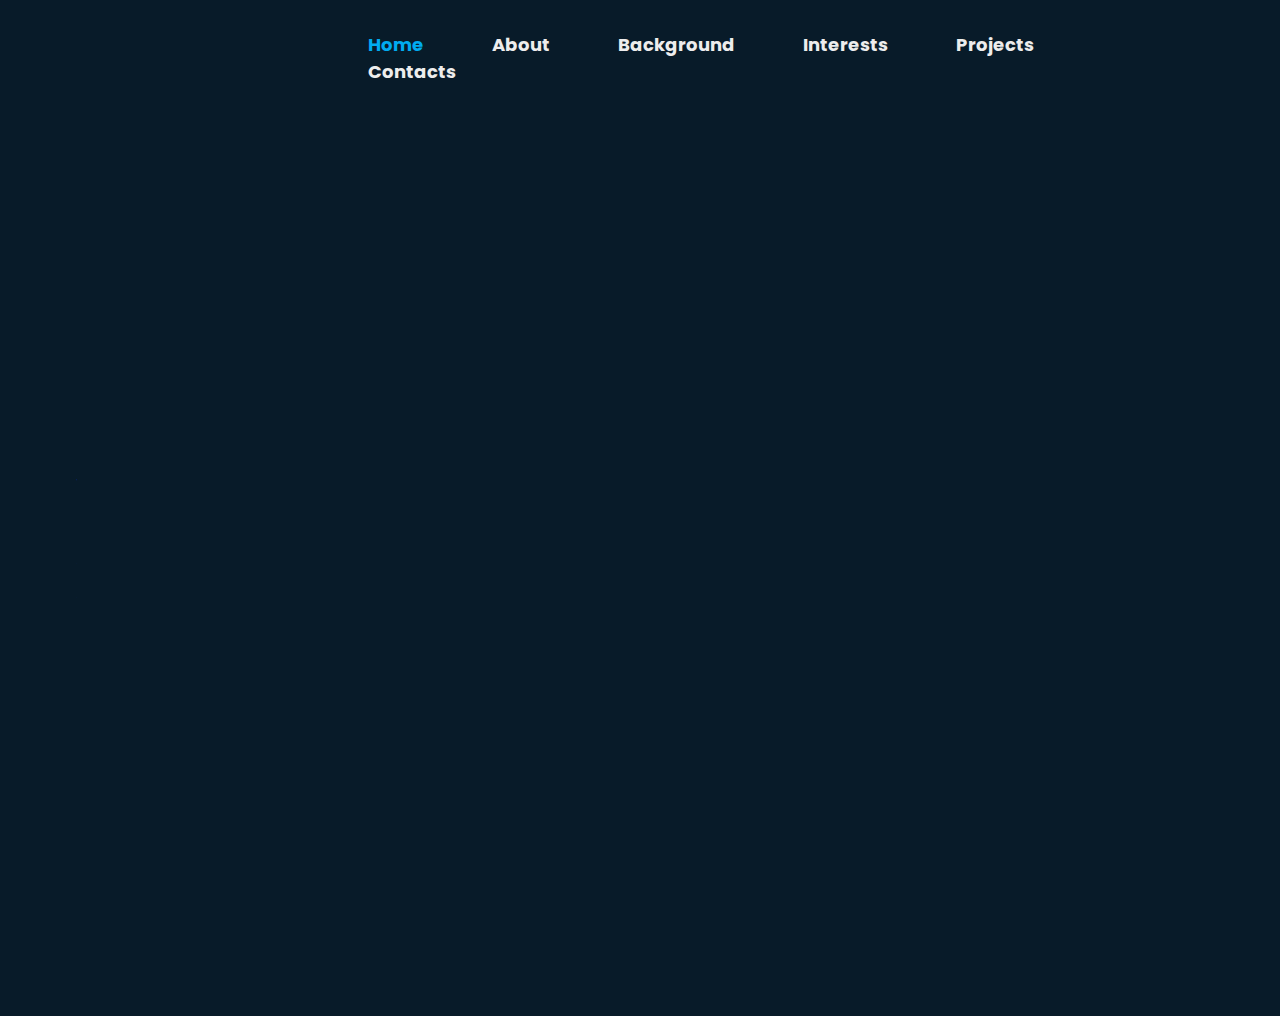
<file: index.html>
<!DOCTYPE html>
<html lang="en">
<head>
  <meta charset="UTF-8">
  <meta name="viewport" content="width=device-width, initial-scale=1.0">
  <title>My Portfolio</title>
  <link rel="stylesheet" href="style.css">
  <link href='https://unpkg.com/boxicons@2.1.4/css/boxicons.min.css' rel='stylesheet'>

</head>
<body>
  <header class="header">
    <a href="#" class="logo"><span>MY</span> PORTFO<span>LIO</span></a>

    <nav class="navbar">
      <a href="index.html" class="active">Home</a>
      <a href="about.html">About</a>
      <a href="background.html">Background</a>
      <a href="interest.html">Interests</a>
      <a href="project.html">Projects</a>
      <a href="contact.html">Contacts</a>
    </nav>
  </header>

  <!-- HOME SECTION -->
  <main class="home">
    <div class="home-content">
      <h1>Hi, I'm Francis <span>Okumo</span> Alex</h1>
      <h3>welcome to my portfolio!!!</h3>
      <p>I'm a passionate front-end developer honing my skills in <span><b>HTML, CSS, and Python</b></span> to create seamless and user-friendly web experiences. Alongside my journey in tech, <span>I hold a pharmacy degree and am currently pursuing a medical degree at <b>Delta State University, Abraka.</span></b> I believe in blending creativity, logic, and empathy to bring ideas to life. Take a look around, and feel free to reach out—I’m always excited to connect!</p>
      <p><b>Downlod My CV below from the "Hire Me" link</b></p>
      <div class="btn-box">
        <a href="PORTFOLIO.pdf" download="Francis_CV">Hire Me</a>
        <a href="contact.html">Let's Talk</a>
      </div>
    </div>

    <div class="home-sci">
      <a href="https://www.mopziocn.xyz/YMaLquLuRx"><i class='bx bxl-facebook'></i></a>
      <a href="https://wa.me/2348124732029"><i class='bx bxl-whatsapp'></i></a>
      <a href="https://t.me/DoctorFranko"><i class='bx bxl-telegram' ></i></a>
      <a href="https://github.com/Dfranko01"><i class='bx bxl-github'></i></a>
    </div>

    
  </main>
</body>
</html>
</file>
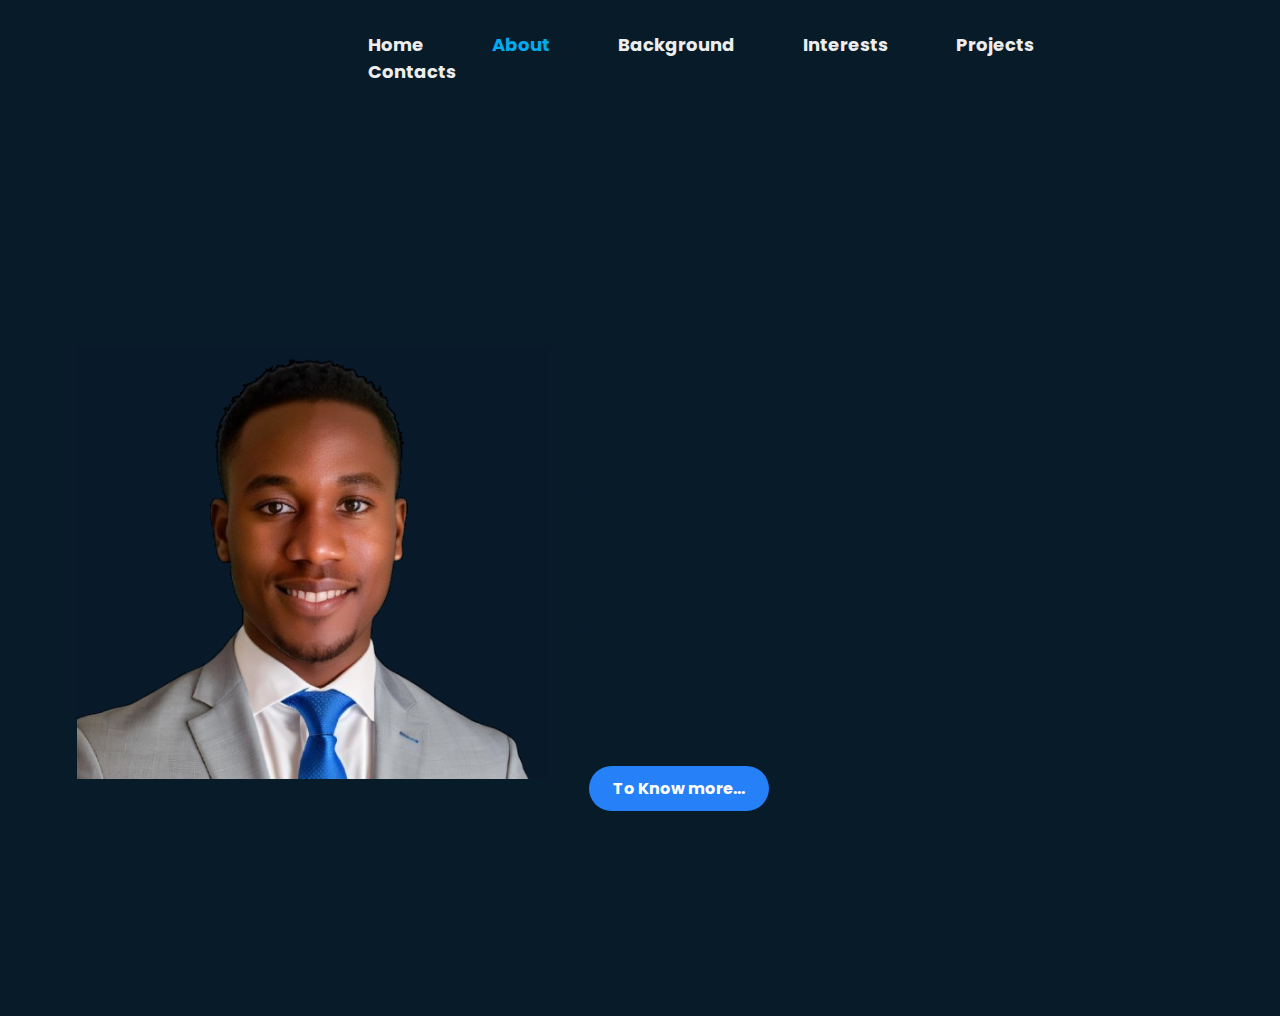
<file: about.html>
<!DOCTYPE html>
<html lang="en">
<head>
  <meta charset="UTF-8">
  <meta name="viewport" content="width=device-width, initial-scale=1.0">
  <title>My Portfolio</title>
  <link rel="stylesheet" href="style.css">
  <link href='https://unpkg.com/boxicons@2.1.4/css/boxicons.min.css' rel='stylesheet'>

</head>
<body>
  <header class="header">
    <a href="#" class="logo"><span>MY</span> PORTFO<span>LIO</span></a>

    <nav class="navbar">
      <a href="index.html">Home</a>
      <a href="about.html" class="active">About</a>
      <a href="background.html">Background</a>
      <a href="interest.html">Interests</a>
      <a href="project.html">Projects</a>
      <a href="contact.html">Contacts</a>
    </nav>
  </header>

  <!-- ABOUT SECTION -->
  <main class="about" id="about">
    <div class="about-img">
      <img src="about.png" alt="">
    </div>

    <div class="about-content">
      <h2 class="heading">ABOUT <span>ME</span></h2>
      <h3>Front-end Developer<span>&</span>Pharmacist</h3>
      <p>Hi, I’m Francis Okumo Alex, a passionate front-end developer with a strong foundation in HTML, CSS, and Python. I thrive on building clean, responsive, and user-friendly web experiences that connect creativity with functionality. As a pharmacy degree holder and a medical student at Delta State University, Abraka, my unique background blends healthcare knowledge with tech, allowing me to approach problem-solving from a multidisciplinary perspective.

        I’m driven by the desire to create digital solutions that not only meet technical requirements but also enhance the overall user experience. Whether it's through personal projects, freelancing, or academic pursuits, I’m constantly refining my skills and staying updated with the latest trends in web development.
        
        When I’m not coding, you can find me exploring new medical research or volunteering in healthcare initiatives. I’m always excited to connect with others and explore how technology can make a real-world impact!</p>
      <a href="https://wa.me/2348124732029" class="button">To Know more...</a>
    </div>

  </main>
</file>
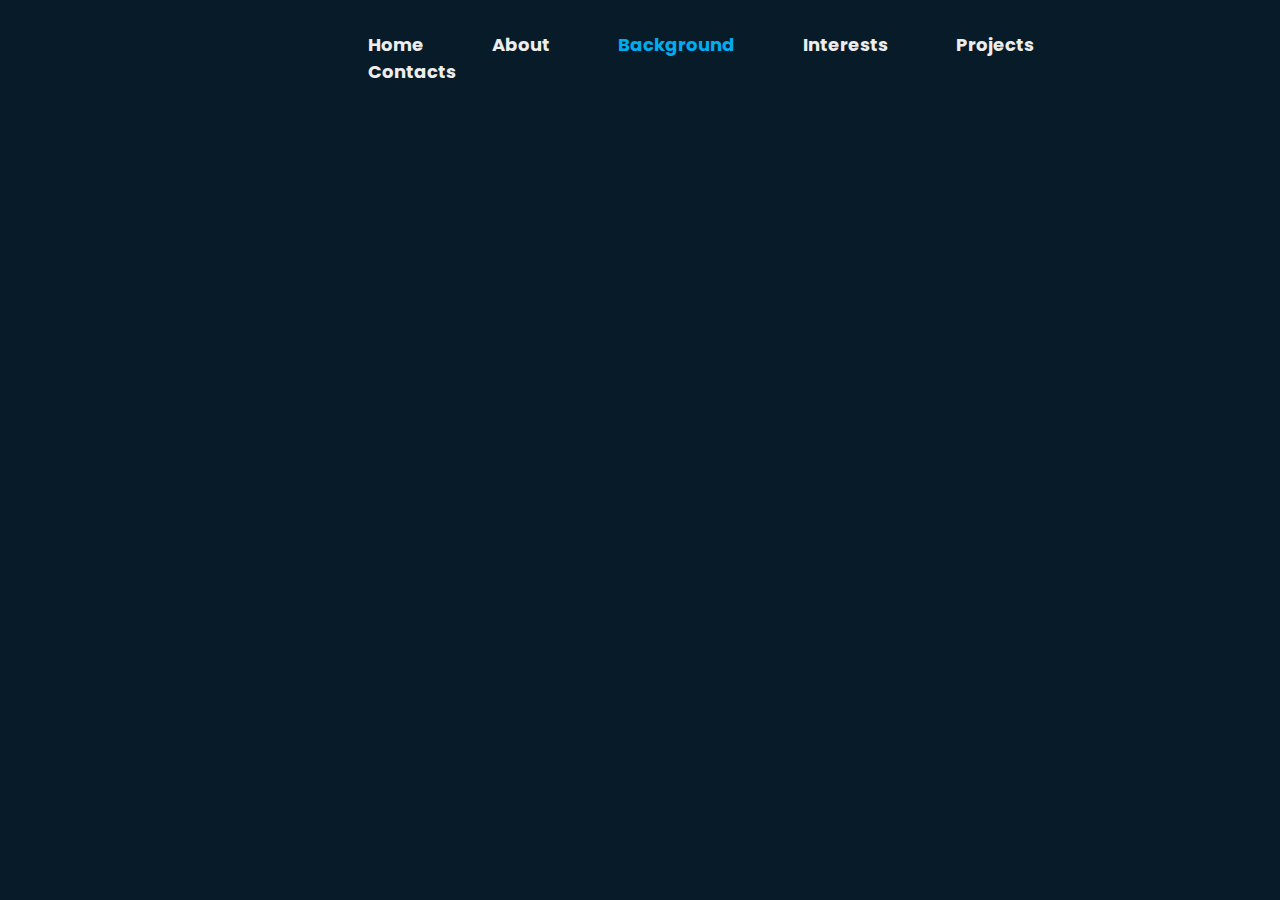
<file: background.html>
<!DOCTYPE html>
<html lang="en">
<head>
  <meta charset="UTF-8">
  <meta name="viewport" content="width=device-width, initial-scale=1.0">
  <title>My Portfolio</title>
  <link rel="stylesheet" href="style.css">
  <link href='https://unpkg.com/boxicons@2.1.4/css/boxicons.min.css' rel='stylesheet'>
  <link rel="stylesheet" href="https://cdnjs.cloudflare.com/ajax/libs/font-awesome/6.6.0/css/all.min.css" integrity="sha512-Kc323vGBEqzTmouAECnVceyQqyqdsSiqLQISBL29aUW4U/M7pSPA/gEUZQqv1cwx4OnYxTxve5UMg5GT6L4JJg==" crossorigin="anonymous" referrerpolicy="no-referrer" />
</head>
<body>
  <header class="header">
    <a href="#" class="logo"><span>MY</span> PORTFO<span>LIO</span></a>

    <nav class="navbar">
      <a href="index.html">Home</a>
      <a href="about.html">About</a>
      <a href="background.html"class="active">Background</a>
      <a href="interest.html">Interests</a>
      <a href="project.html">Projects</a>
      <a href="contact.html">Contacts</a>
    </nav>
  </header>

  <!-- BACKGROUND SECTION -->
  <main class="background">
    <div class="box"></div>
      <div class="card">
        <i class="fa-solid fa-prescription"></i>
        <h5>Pharmacy Degree</h5>
        <div class="pra">
          <p>My pharmacy degree journey was a rewarding experience that equipped me with a deep understanding of healthcare and patient care.</p>

          <p style="text-align: center;">
            <a class="button" href="https://archivepp.com/storage/models/article/2BUkHSD7utqsJoHpu6gInmm3B5tMtBN8Ke9zOA6U27hor9QFF9whfRsdWkXA/pharmacy-education-in-nigeria-the-journey-so-far.pdf">Read more</a>
          </p>
        </div>
      </div>

      <div class="card">
        <i class="fa-solid fa-code"></i>
        <h5>Web Development</h5>
        <div class="pra">
          <p>With my passion for creating,and mastering HTML, CSS, and Python, I've built projects that blend creativity and functionality.</p>

          <p style="text-align: center;">
            <a class="button" href="https://medium.com/@ravindermahajan/journey-of-a-frontend-developer-9d09ab36dcd5">Read more</a>
          </p>
        </div>
      
    </div>

    <div class="card">
      <i class="fa-solid fa-house-chimney-medical"></i>
      <h5>Medical Dream</h5>
      <div class="pra">
        <p>My current pursuit for this degree will aid me to understand be eligible to reach out to so many in a health-wise situation.</p>
        <p style="text-align: center;">
          <a class="button" href="https://medium.com/change-your-mind/my-journey-as-a-medical-student-ac4d4217f038">Read more</a>
        </p>
        </div>
      </div>  
    </div>

  </main>
</file>
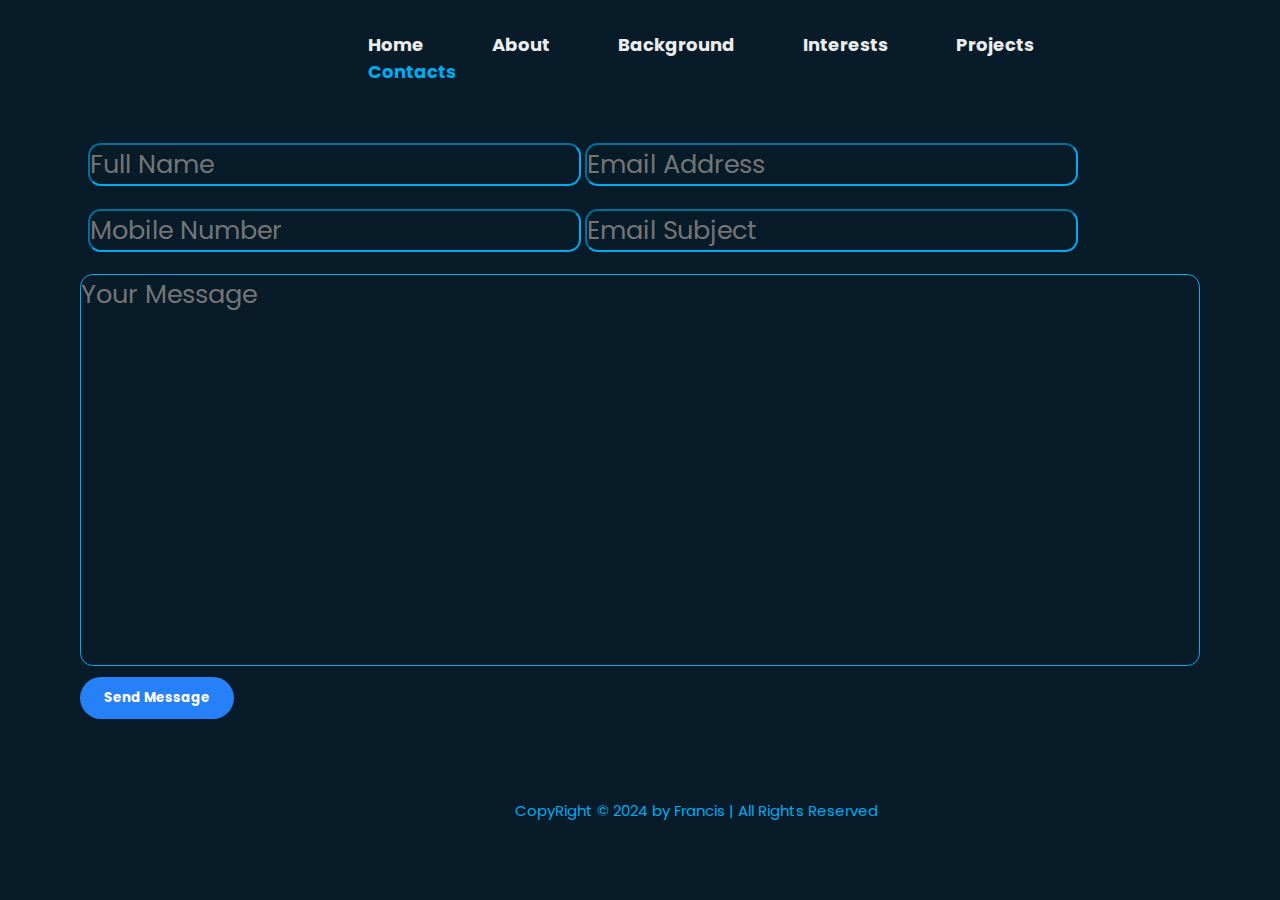
<file: contact.html>
<!DOCTYPE html>
<html lang="en">
<head>
  <meta charset="UTF-8">
  <meta name="viewport" content="width=device-width, initial-scale=1.0">
  <title>My Portfolio</title>
  <link rel="stylesheet" href="style.css">
  <link href='https://unpkg.com/boxicons@2.1.4/css/boxicons.min.css' rel='stylesheet'>

</head>
<body>
  <header class="header">
    <a href="#" class="logo"><span>MY</span> PORTFO<span>LIO</span></a>

    <nav class="navbar">
      <a href="index.html">Home</a>
      <a href="about.html">About</a>
      <a href="background.html">Background</a>
      <a href="interest.html">Interests</a>
      <a href="project.html">Projects</a>
      <a href="contact.html" class="active">Contacts</a>
    </nav>
  </header>

  <!-- CONTACT SECTION -->

  <section class="contact">
    <form action="#">
      <div class="input-box">
        <input type="text" placeholder="Full Name" required>
        <input type="email" placeholder="Email Address" required>
      </div>

      <div class="input-box">
        <input type="number" placeholder="Mobile Number" required>
        <input type="text" placeholder="Email Subject" required>
      </div>
      <textarea name="" id="" cols="30" rows="10" placeholder="Your Message" required></textarea>
      <input type="submit" value="Send Message" class="button">

    </form>

  </section>

  <footer class="footer">
    <div class="footer-text">
      <p>CopyRight &copy; 2024 by Francis | All Rights Reserved</p>
    </div>
  </footer>
</file>
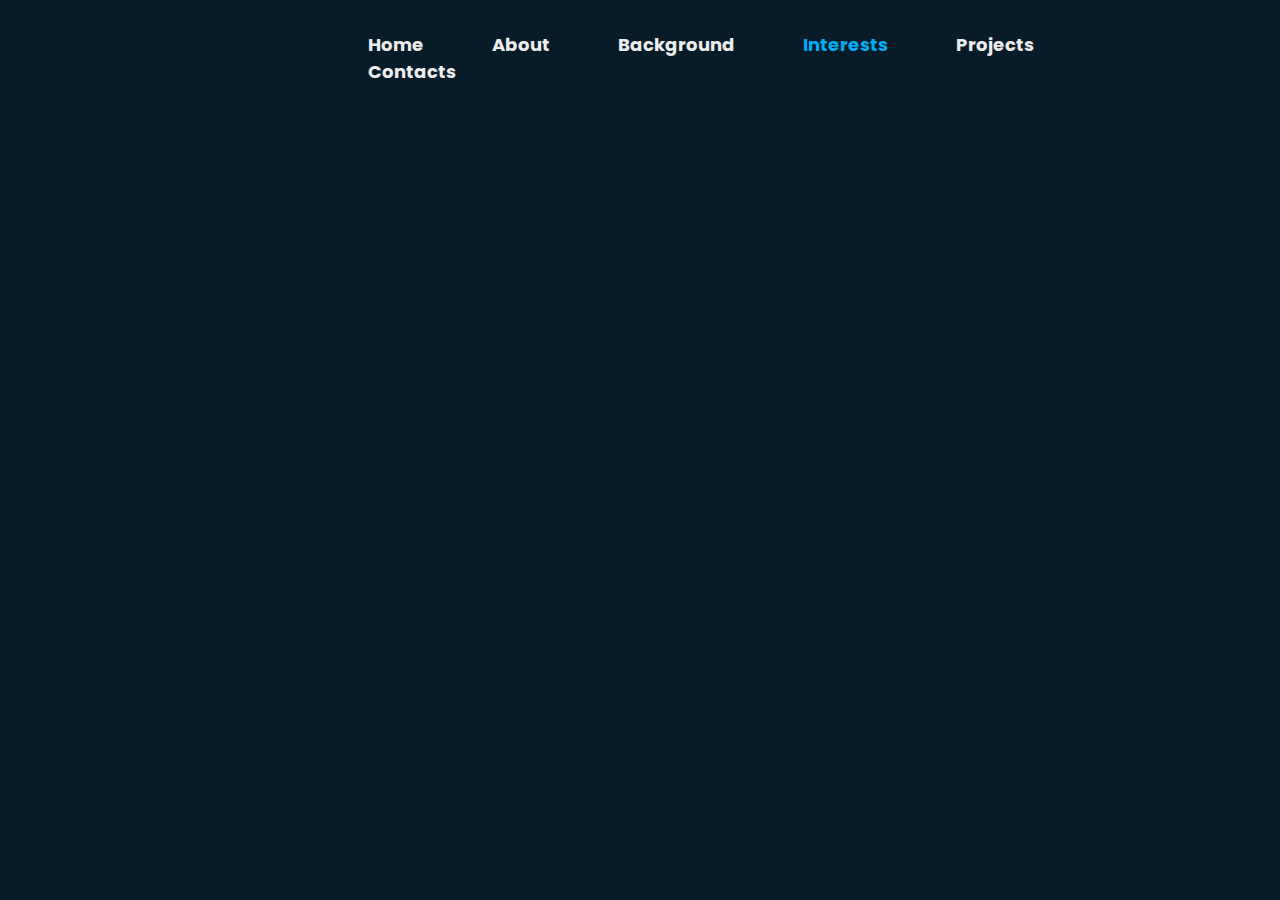
<file: interest.html>
<!DOCTYPE html>
<html lang="en">
<head>
  <meta charset="UTF-8">
  <meta name="viewport" content="width=device-width, initial-scale=1.0">
  <title>My Portfolio</title>
  <link rel="stylesheet" href="style.css">
  <link href='https://unpkg.com/boxicons@2.1.4/css/boxicons.min.css' rel='stylesheet'>
  <link rel="stylesheet" href="https://cdnjs.cloudflare.com/ajax/libs/font-awesome/6.6.0/css/all.min.css" integrity="sha512-Kc323vGBEqzTmouAECnVceyQqyqdsSiqLQISBL29aUW4U/M7pSPA/gEUZQqv1cwx4OnYxTxve5UMg5GT6L4JJg==" crossorigin="anonymous" referrerpolicy="no-referrer" />
</head>
<body>
  <header class="header">
    <a href="#" class="logo"><span>MY</span> PORTFO<span>LIO</span></a>

    <nav class="navbar">
      <a href="index.html">Home</a>
      <a href="about.html">About</a>
      <a href="background.html">Background</a>
      <a href="interest.html" class="active">Interests</a>
      <a href="project.html">Projects</a>
      <a href="contact.html">Contacts</a>
    </nav>
  </header>

  <!-- INTEREST SECTION -->
  <main class="interest">
    <div class="box"></div>
      <div class="card">
        <i class="fa-solid fa-palette"></i>
        <h5>User Experience Design</h5>
        <div class="pra">
          <p>I’m passionate about creating seamless and intuitive user interfaces that make digital interactions enjoyable and efficient.</p>

          <p style="text-align: center;">
            <a class="button" href="https://medium.com/@Ivaacan/how-my-journey-as-a-frontend-developer-amazingly-transformed-my-ui-ux-designer-role-1720a562ca2">Read more</a>
          </p>
        </div>
      </div>

      <div class="card">
        <i class="fa-solid fa-screwdriver-wrench"></i>
        <h5>Problem Solving</h5>
        <div class="pra">
          <p> I love tackling challenges whether it’s optimizing code or improving website functionality to enhance user experience.</p>

          <p style="text-align: center;">
            <a class="button" href="https://medium.com/@neshkoskam/problem-solving-skills-of-great-developers-aaa20fc86470">Read more</a>
          </p>
        </div>
      
    </div>

    <div class="card">
      <i class="fa-solid fa-globe"></i>
      <h5>Emerging Technlogies</h5>
      <div class="pra">
        <p>Staying updated with the latest trends and innovations in tech, especially in front-end frameworks and web design.</p>

        <p style="text-align: center;">
          <a class="button" href="https://businessday.ng/opinion/article/the-future-of-front-end-development-emerging-technologies-and-their-impact/">Read more</a>
        </p>
        </div>
      </div>  
    </div>

  </main>
</file>
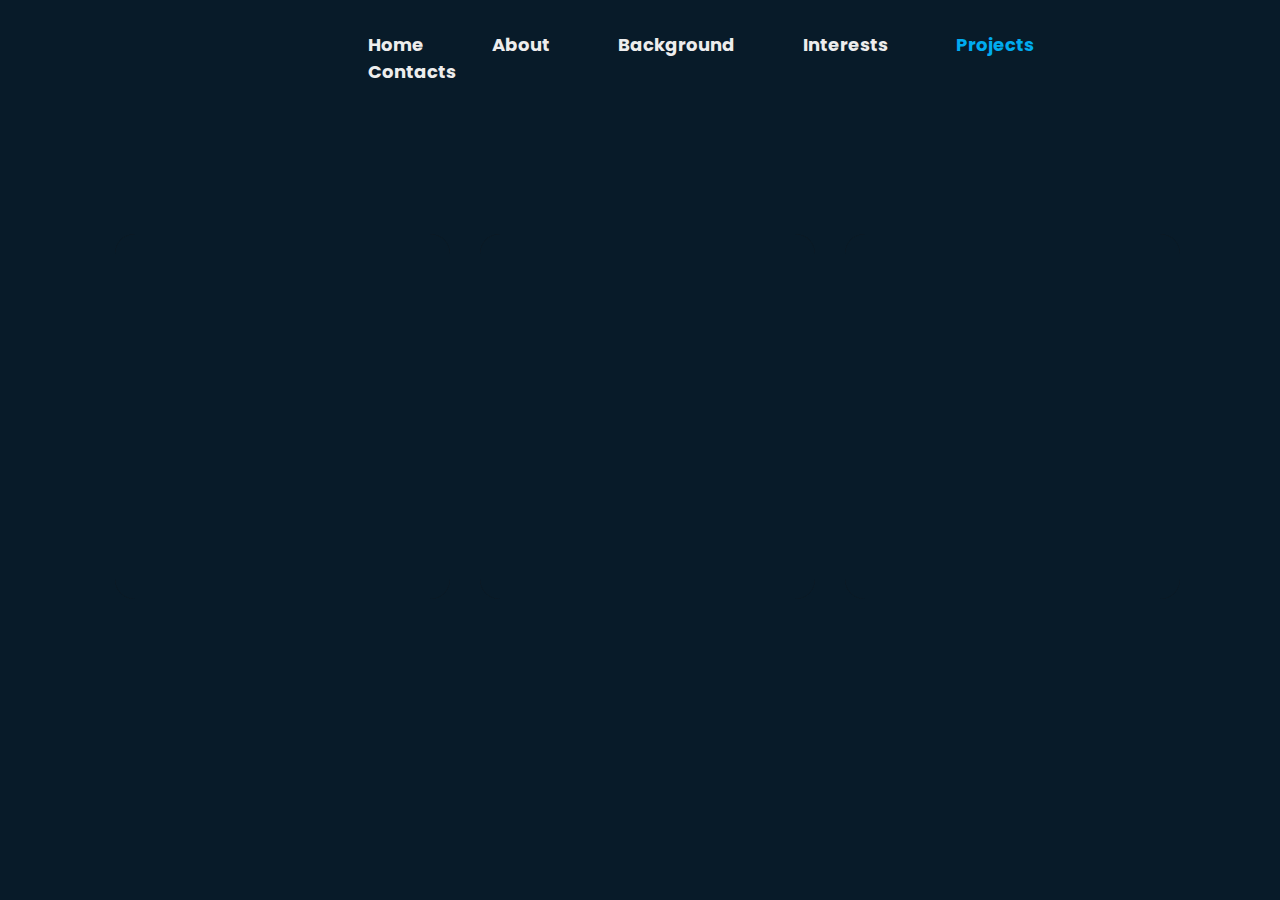
<file: project.html>
<!DOCTYPE html>
<html lang="en">
<head>
  <meta charset="UTF-8">
  <meta name="viewport" content="width=device-width, initial-scale=1.0">
  <title>My Portfolio</title>
  <link rel="stylesheet" href="style.css">
  <link href='https://unpkg.com/boxicons@2.1.4/css/boxicons.min.css' rel='stylesheet'>
  <link rel="stylesheet" href="https://cdnjs.cloudflare.com/ajax/libs/font-awesome/6.6.0/css/all.min.css" integrity="sha512-Kc323vGBEqzTmouAECnVceyQqyqdsSiqLQISBL29aUW4U/M7pSPA/gEUZQqv1cwx4OnYxTxve5UMg5GT6L4JJg==" crossorigin="anonymous" referrerpolicy="no-referrer" />
</head>
<body>
  <header class="header">
    <a href="#" class="logo"><span>MY</span> PORTFO<span>LIO</span></a>

    <nav class="navbar">
      <a href="index.html">Home</a>
      <a href="about.html">About</a>
      <a href="background.html">Background</a>
      <a href="interest.html">Interests</a>
      <a href="project.html" class="active">Projects</a>
      <a href="contact.html">Contacts</a>
    </nav>
  </header>

  <!-- PROJECT SECTION -->
    <main class="project">
      <div class="box"></div>
        <div class="card">
          <i class="fa-solid fa-briefcase"></i>
          <h5>Portfolio Website</h5>
          <div class="pra">
            <p>Built a personal portfolio website showcasing my front-end development skills and projects using HTML, CSS, and JavaScript.</p>
  
            <p style="text-align: center;">
              <a class="button" href="https://github.com/Dfranko01">Read more</a>
            </p>
          </div>
        </div>
  
        <div class="card">
          <i class="fa-solid fa-user"></i>
          <h5>Medical Clinic Web</h5>
          <div class="pra">
            <p>Developed a mock medical clinic website as a personal project to help automate patient information and appointments.</p>
  
            <p style="text-align: center;">
              <a class="button" href="https://github.com/Dfranko01">Read more</a>
            </p>
          </div>
        
      </div>
  
      <div class="card">
        <i class="fa-regular fa-bell"></i>
        <h5>Web Development</h5>
        <div class="pra">
          <p>Every website should be built with two primary goals: Firstly, it needs to work across all devices. Secondly, it needs to be fast as possible.</p>
  
          <p style="text-align: center;">
            <a class="button" href="https://github.com/Dfranko01">Read more</a>
          </p>
          </div>
        </div>  
      </div>
  
    </main>
</file>
<file: style.css>
@import url('https://fonts.googleapis.com/css2?family=poppins:wght@300;400;500;600;700;800;900&display=swap');

*{
  margin: 0;
  padding: 0;
  box-sizing: border-box;
  font-family: 'poppins', sans-serif;
}

body{
  background-color: rgb(8, 27, 41);
  color: #ededed;
}

.header{
  position: flex;
  top: 0;
  left: 0;
  width: 100%;
  padding: 20px 10%;
  background: transparent;
  display: flex;
  justify-content: space-between;
  align-items: center;
  z-index: 100;
}

.logo{
  position: relative;
  font-size: 25px;
  color: #ededed;
  text-decoration: none;
  font-weight: 600;
}

.logo:hover{
  color: #0f0f0f;
}

.logo::before{
  content: '';
  position: absolute;
  top: 0;
  right: 0;
  width: 100%;
  height: 100%;
  background: #081b29;
  animation: showRight 1s ease forwards;
  animation-delay: .4s;
}

span{
  color: #00abf0;
}

.navbar a{
  font-size: 18px;
  color: #ededed;
  text-decoration: none;
  font-weight: 700;
  margin-left: 4rem;
}

.navbar a:hover {
  color: #00abf0;
}

.navbar a.active{
  color: #00abf0;
}

.home{
  height: 100vh;
  background-size: cover;
  background-position: center;
  display: flex;
  align-items: center;
  padding: 0 6%;
}

.home-content{
  max-width: 1200px;
}

.home-content h1{
  position: relative;
  font-size: 56px;
  font-weight: 700;
}

.home-content h1::before{
  content: '';
  position: absolute;
  top: 0;
  right: 0;
  width: 100%;
  height: 100%;
  background: rgb(8, 27, 41);
  animation: showRight 1s ease forwards;
  animation-delay: 1s;
}

.home-content h3{
  position: relative;
  font-size: 32px;
  font-weight: 700;
  color: #00abf0;
}

.home-content h3::before{
  content: '';
  position: absolute;
  top: 0;
  right: 0;
  width: 100%;
  height: 100%;
  background: #081b29;
  animation: showRight 1s ease forwards;
  animation-delay: 1.3s;
}

.home-content p{
  position: relative;
  font-size: 16px;
  margin: 20px 0 40px;
  line-height: 1.2;
}

.home-content p::before{
  content: '';
  position: absolute;
  top: 0;
  right: 0;
  width: 100%;
  height: 100%;
  background: #081b29;
  animation: showRight 1s ease forwards;
  animation-delay: 1.6s;
}

.home-content .btn-box{
  position: relative;
  display: flex;
  justify-content: space-between;
  width: 345px;
  height: 50px;
}

.home-content .btn-box::before{
  content: '';
  position: absolute;
  top: 0;
  right: 0;
  width: 100%;
  height: 100%;
  background: #081b29;
  animation: showRight 1s ease forwards;
  animation-delay: 1.9s;
  z-index: 2;
}

.btn-box a{
  position: relative;
  justify-content: center;
  align-items: center;
  display: inline-flex;
  width: 150px;
  height: 100%;
  background: #00abf0;
  border: 2px solid #00abf0;
  border-radius: 8px;
  font-size: 19px;
  color: #081b29;
  text-decoration: none;
  font-weight: 600;
  letter-spacing: 1px;
  z-index: 1;
  overflow: hidden;
  transition: .5s;
}

.btn-box a:hover{
  color: #00abf0;
}

.btn-box a:nth-child(2){
  background: transparent;
  color: #00abf0;
}

.btn-box a:nth-child(2):hover{
  color: #081b29;
}

.btn-box a:nth-child(2)::before{
  background: #00abf0;
}

.btn-box a::before{
  content: '';
  position: absolute;
  top: 0;
  left: 0;
  width: 0;
  height: 100%;
  background: #081b29;
  z-index: -1;
  transition: .5s;
}

.btn-box a:hover::before{
  width: 100%;
}

.home-sci {
  position: absolute;
  bottom: 40px;
  width: 250px;
  display: flex;
  justify-content: space-between;
}

.home-sci::before{
  content: '';
  position: absolute;
  top: 0;
  right: 0;
  width: 200%;
  height: 300%;
  background: #081b29;
  animation: showRight 1s ease forwards;
  animation-delay: 2.5s;
  z-index: 2;
}

.home-sci a{
  position: relative;
  display: inline-flex;
  justify-content: center;
  align-items: center;
  width: 40px;
  height: 40px;
  top: 60px;
  background: transparent;
  border: 2px solid #00abf0;
  border-radius: 50%;
  font-size: 20px;
  color: #00abf0;
  text-decoration: none;
  z-index: 1;
  overflow: hidden;
  transition: .5s;
}

.home-sci a:hover {
  color: #081b29;

}

.home-sci a::before {
  content: '';
  position: absolute;
  top: 0;
  left: 0;
  width: 0;
  height: 100%;
  background: #00abf0;
  z-index: -1;
  transition: .5s;
}

.home-sci a:hover::before {
  width: 100%;
}


/* KEYFRAMES ANIMATION */
@keyframes showRight {
  100%{
    width: 0;
  }
}

.about{
  position: relative;
  height: 100vh;
  background-size: cover;
  background-position: center;
  display: flex;
  align-items: center;
  padding: 0 6%;
}

.about-img img{
  width: 40vw;
  right: 0 10px;
  top: 0;
  bottom: 30%;
  padding-right: 40px;
}


.heading{
  position: relative;
  font-size: 56px;
  font-weight: 700;
}

.about-content{
    max-width: 1200px;
}

.about-content h2::before{
  content: '';
  position: absolute;
  top: 0;
  right: 0;
  width: 100%;
  height: 100%;
  background: rgb(8, 27, 41);
  animation: showRight 1s ease forwards;
  animation-delay: .9s;
}

.about-content h2{
  position: relative;
  font-size: 45px;
  font-weight: 700;
  color: whitesmoke;
}

.about-content h3{
  position: relative;
  font-size: 32px;
  font-weight: 700;
  color: whitesmoke;
}

.about-content h3::before{
  content: '';
  position: absolute;
  top: 0;
  right: 0;
  width: 100%;
  height: 100%;
  background: rgb(8, 27, 41);
  animation: showRight 1s ease forwards;
  animation-delay: 1.3s;
}

.about-content p{
  position: relative;
  font-size: 16px;
  margin: 20px 0 40px;
  line-height: 1.2;
}

.about-content p::before{
  content: '';
  position: absolute;
  top: 0;
  right: 0;
  width: 100%;
  height: 100%;
  background: #081b29;
  animation: showRight 1s ease forwards;
  animation-delay: 1.6s;
}

.background{
  background: #081b29;
  width: 100%;
  padding: 100px 0px;
  display: flex;
  align-items: center;
}

.background{
  max-width: 1200px;
}

.box{
  position: relative;
  display: flex;
  justify-content: center;
  align-items: center;
  min-height: 400px;
  padding-right: 100px;
}

.box::before{
  content: '';
  position: absolute;
  top: 0;
  right: 0;
  width: 100%;
  height: 100%;
  background: #081b29;
  animation: showRight 1s ease forwards;
  animation-delay: 1.6s;
}

.card{
  position: relative;
  height: 365px;
  width: 335px;
  padding: 20px 35px;
  background: #191919;
  border-radius: 20px;
  margin: 15px;
  position: relative;
  overflow: hidden;
  text-align: center;
}

.card::before{
  content: '';
  position: absolute;
  top: 0;
  right: 0;
  width: 100%;
  height: 100%;
  background: #081b29;
  animation: showRight 1s ease forwards;
  animation-delay: .6s;
}

.card i{
  font-size: 50px;
  display: block;
  text-align: center;
  margin: 25px 0px;
  color: rgb(38, 129, 248);
}

h5{
  color: white;
  font-size: 23px;
  margin-bottom: 15px;

}

.pra p{
  color: rgb(115, 151, 184);
  font-size: 16px;
  line-height: 27px;
  margin-bottom: 25px;
}

.card .button{
  background-color: rgb(38, 129, 248);
  color: white;
  text-decoration: rgb(38, 129, 248);
  border: 2px solid transparent;
  font-weight: bolder;
  padding: 9px 22px;
  border-radius: 30px;
  transition: .1s;
}

.button{
  background-color: rgb(38, 129, 248);
  color: white;
  text-decoration: rgb(38, 129, 248);
  border: 2px solid transparent;
  font-weight: bolder;
  padding: 9px 22px;
  border-radius: 30px;
  transition: .1s;
}



.button:hover{
  background-color: transparent;
  border: 2px solid rgb(38, 129, 248);
  cursor: pointer;
}

.card .button:hover{
  background-color: transparent;
  border: 2px solid rgb(38, 129, 248);
  cursor: pointer;
}

.interest{
  background: #081b29;
  width: 100%;
  padding: 100px 0px;
  display: flex;
  align-items: center;
}

.project{
  background: #081b29;
  width: 100%;
  padding: 100px 0px;
  display: flex;
  align-items: center;
}

.contact form{
  max-width: 70rem;
  margin: 1rem auto;
  text-align: center;
  margin-bottom: 3rem;

}

.contact form ,input-box{
  display: flex;
  justify-content: space-between;
  flex-wrap: wrap;

}

.contact form .input-box input,
.contact form textarea{
  width: 100%;
  padding: 1.5rems;
  font-size: 1.6rem;
  color: #00abf0;
  background: #081b29;
  border-radius: .8rem;
  margin: .7rem 0;
  border-color: #00abf0;
}

.contact form .input-box input {
  width: 49%;
}

.contact form textarea{
  resize: none;
}

.btn{
  display: inline-block;
  padding: 1rem 2.8rem;
  background: #081b29;
  border-radius: 4rem;
  box-shadow: 0 0 1rem black;
  font-size: 1.6rem;
  color: #00abf0;
  letter-spacing: .1rem;
  font-weight: 600;
  transition: .5s ease;


}

.contact form .btn{
  margin-top: 2rem;
  cursor: pointer;
}

.footer{
  display: flex;
  justify-content: space-between;
  align-items: center;
  flex-wrap: wrap;
  padding: 2rem 9%;
  background: #081b29;
}

.footer-text{
  font-size: 15px;
  display: flex;
  align-items: center;
  justify-content: center;
  padding-left: 25rem;
  color: #00abf0;
  cursor: pointer;
}
</file>
